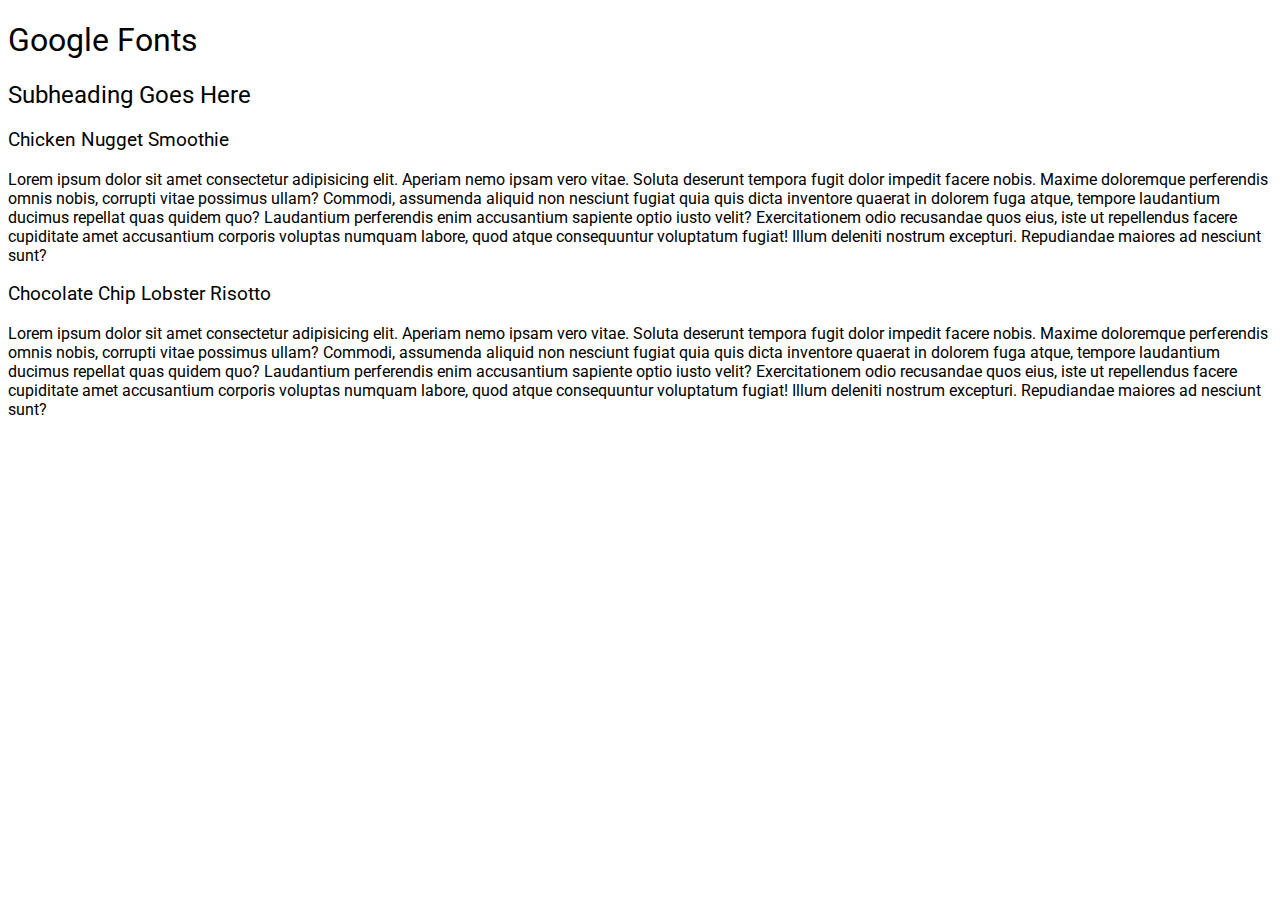
<file: GoogleFonts/index.html>
<!DOCTYPE html>
<html lang="en">

<head>
    <meta charset="UTF-8">
    <meta name="viewport" content="width=device-width, initial-scale=1.0">
    <title>Google Fonts</title>
    <link href="https://fonts.googleapis.com/css2?family=Montserrat&family=Roboto:wght@100;400&display=swap"
        rel="stylesheet">
    <link rel="stylesheet" href="style.css">
</head>

<body>
    <main>
        <h1>Google Fonts</h1>
        <h2>Subheading Goes Here</h2>

        <h3>Chicken Nugget Smoothie</h3>
        <p>Lorem ipsum dolor sit amet consectetur adipisicing elit. Aperiam nemo ipsam vero vitae. Soluta deserunt
            tempora
            fugit dolor impedit facere nobis. Maxime doloremque perferendis omnis nobis, corrupti vitae possimus ullam?
            Commodi, assumenda aliquid non nesciunt fugiat quia quis dicta inventore quaerat in dolorem fuga atque,
            tempore
            laudantium ducimus repellat quas quidem quo? Laudantium perferendis enim accusantium sapiente optio iusto
            velit?
            Exercitationem odio recusandae quos eius, iste ut repellendus facere cupiditate amet accusantium corporis
            voluptas numquam labore, quod atque consequuntur voluptatum fugiat! Illum deleniti nostrum excepturi.
            Repudiandae maiores ad nesciunt sunt?</p>

        <h3>Chocolate Chip Lobster Risotto</h3>
        <p>Lorem ipsum dolor sit amet consectetur adipisicing elit. Aperiam nemo ipsam vero vitae. Soluta deserunt
            tempora
            fugit dolor impedit facere nobis. Maxime doloremque perferendis omnis nobis, corrupti vitae possimus ullam?
            Commodi, assumenda aliquid non nesciunt fugiat quia quis dicta inventore quaerat in dolorem fuga atque,
            tempore
            laudantium ducimus repellat quas quidem quo? Laudantium perferendis enim accusantium sapiente optio iusto
            velit?
            Exercitationem odio recusandae quos eius, iste ut repellendus facere cupiditate amet accusantium corporis
            voluptas numquam labore, quod atque consequuntur voluptatum fugiat! Illum deleniti nostrum excepturi.
            Repudiandae maiores ad nesciunt sunt?</p>
    </main>
</body>

</html>
</file>
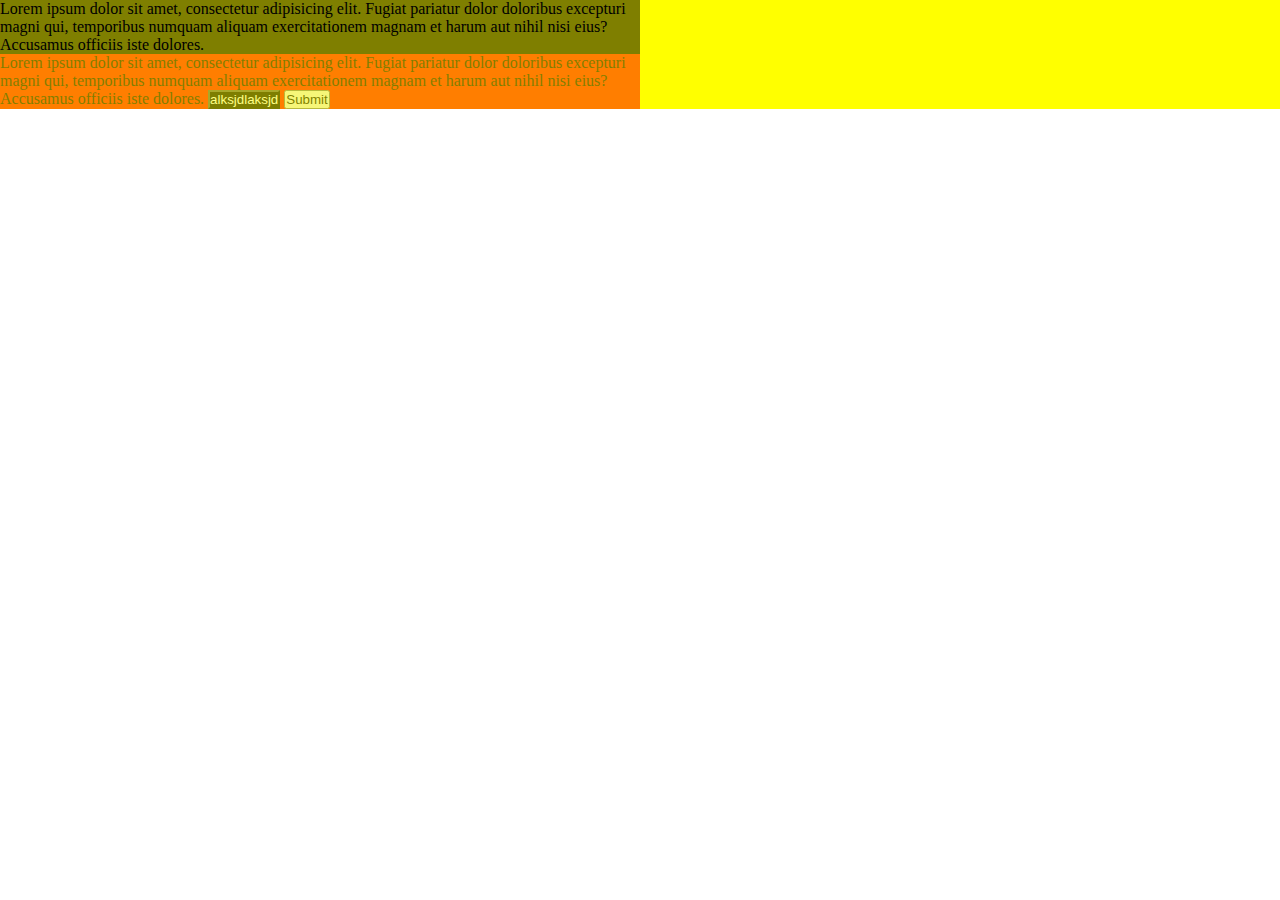
<file: Opacity/index.html>
<!DOCTYPE html>
<html lang="en">

<head>
    <meta charset="UTF-8">
    <meta name="viewport" content="width=device-width, initial-scale=1.0">
    <title>Opacity & Alpha</title>
    <link rel="stylesheet" href="style.css">
</head>

<body>
    <section>
        <div id="rgba">
            Lorem ipsum dolor sit amet, consectetur adipisicing elit. Fugiat pariatur dolor doloribus excepturi magni
            qui, temporibus numquam aliquam exercitationem magnam et harum aut nihil nisi eius? Accusamus officiis iste
            dolores.
        </div>
    </section>
    <section>
        <div id="opacity">
            Lorem ipsum dolor sit amet, consectetur adipisicing elit. Fugiat pariatur dolor doloribus excepturi magni
            qui, temporibus numquam aliquam exercitationem magnam et harum aut nihil nisi eius? Accusamus officiis iste
            dolores.
            <button type="submit">alksjdlaksjd</button>
            <input type="submit">
        </div>
    </section>
</body>

</html>
</file>
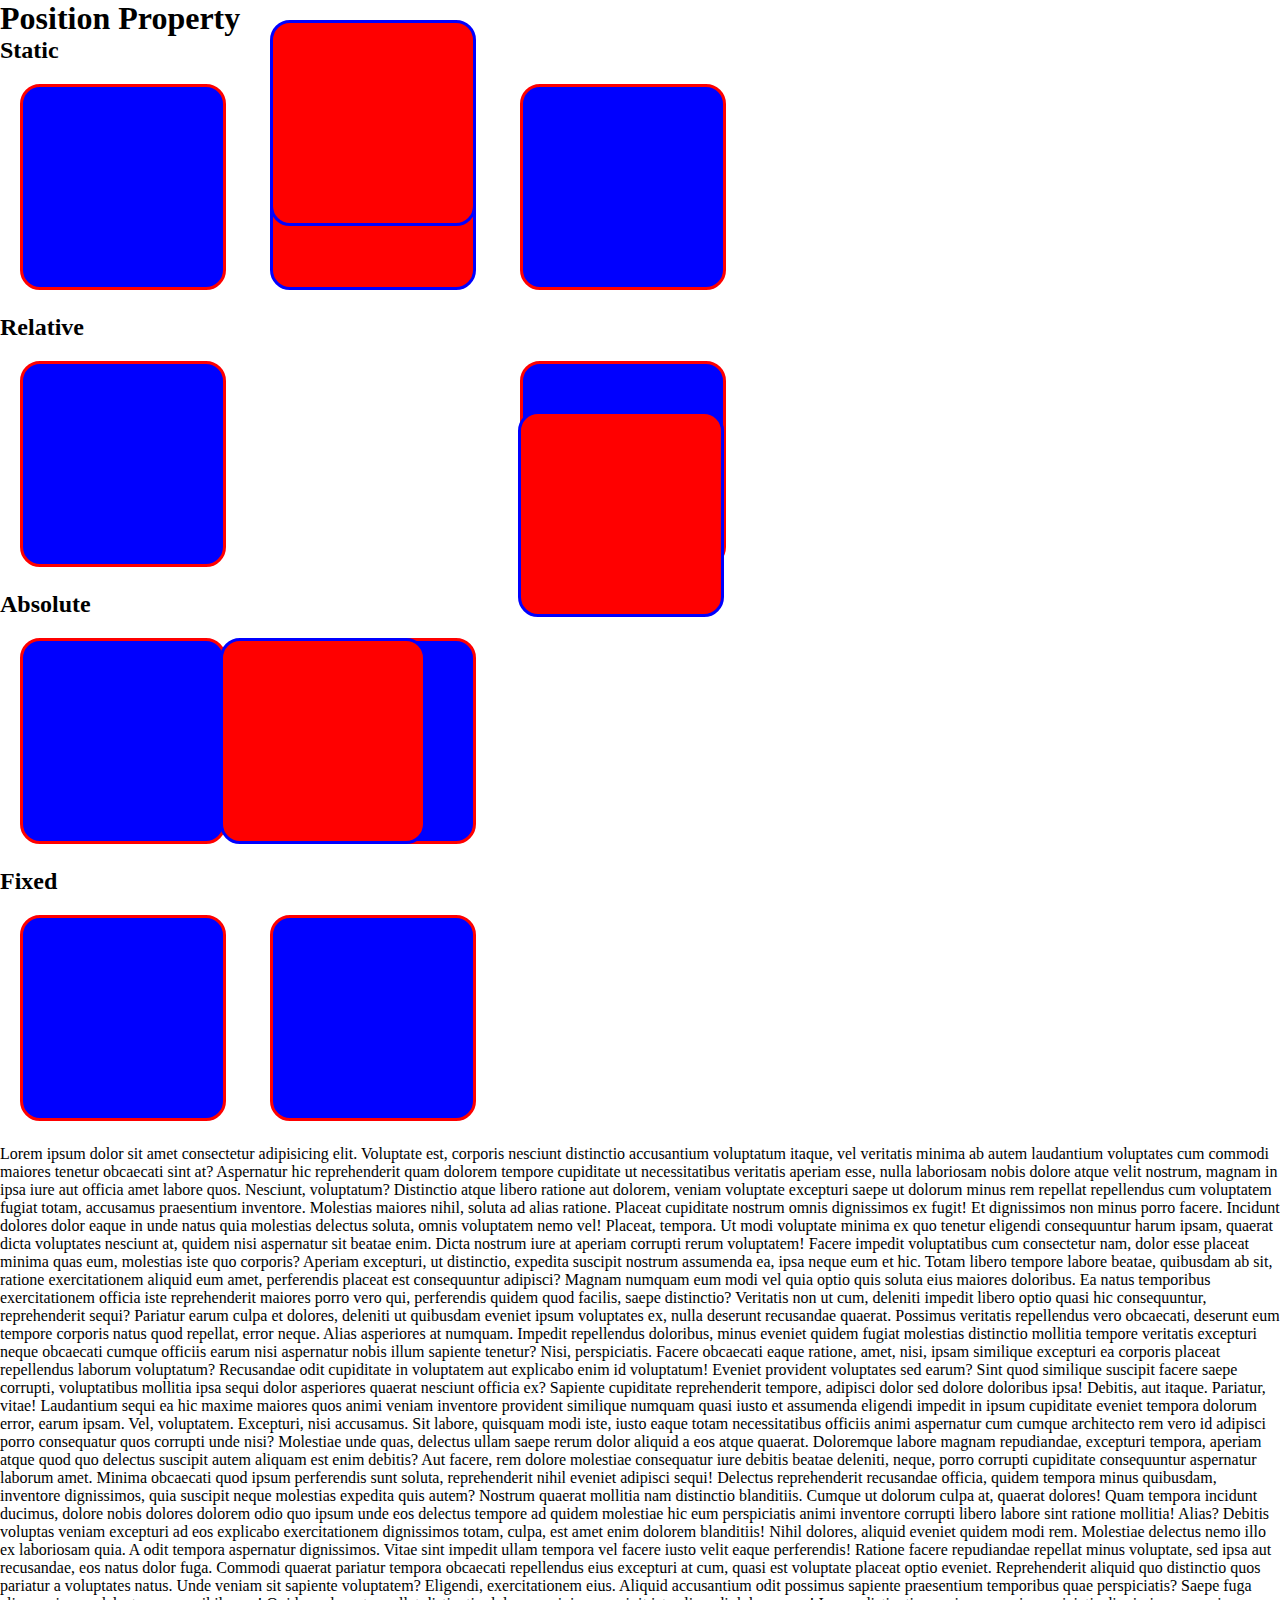
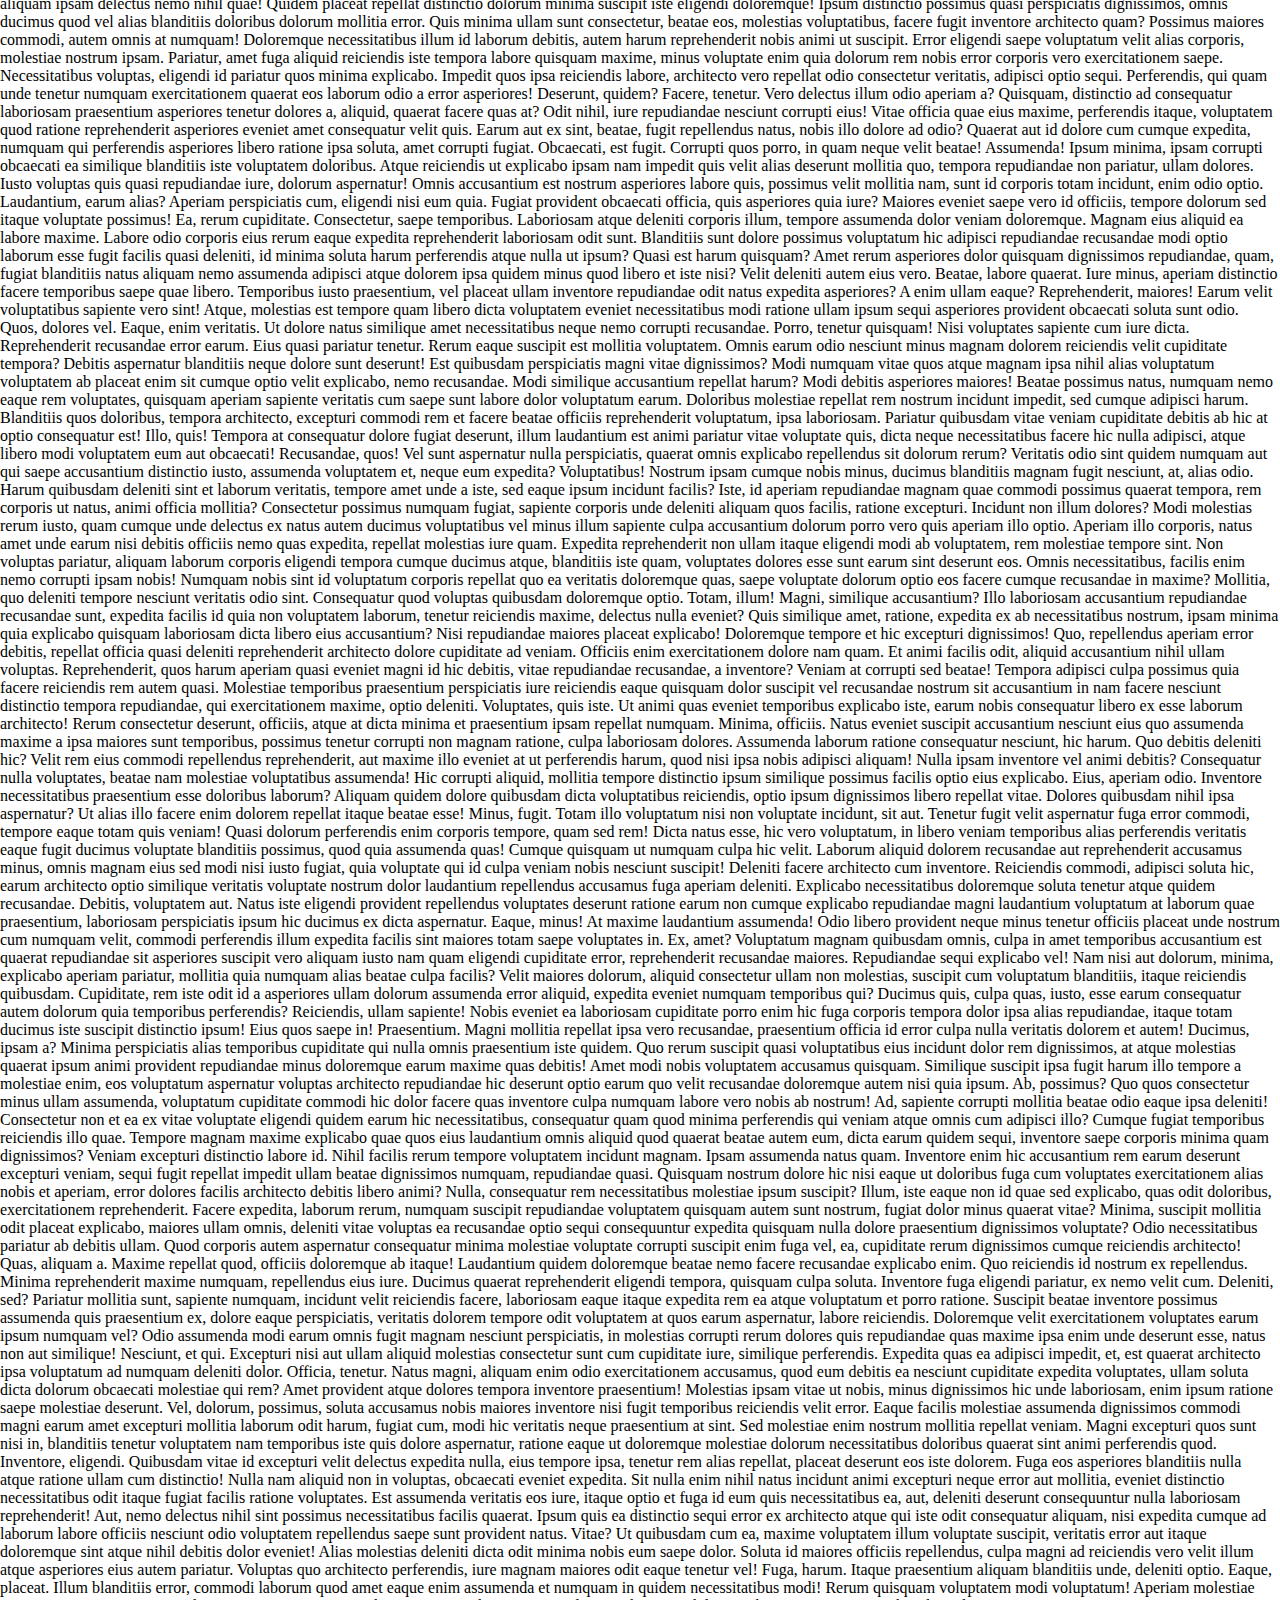
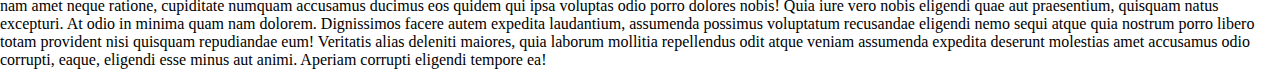
<file: Position/index.html>
<!DOCTYPE html>
<html lang="en">

<head>
    <meta charset="UTF-8">
    <meta name="viewport" content="width=device-width, initial-scale=1.0">
    <title>Position</title>
    <link rel="stylesheet" href="style.css">
</head>

<body>
    <h1>Position Property</h1>
    <section id="static">
        <h2>Static</h2>
        <div></div>
        <div id="middle"></div>
        <div></div>
    </section>
    <section id="relative">
        <h2>Relative</h2>
        <div></div>
        <div id="middle"></div>
        <div></div>
    </section>
    <section id="absolute">
        <h2>Absolute</h2>
        <div></div>
        <div id="middle"></div>
        <div></div>
    </section>

    <section id="fixed">
        <h2>Fixed</h2>
        <div></div>
        <div id="middle"></div>
        <div></div>
    </section>

    <p>Lorem ipsum dolor sit amet consectetur adipisicing elit. Voluptate est, corporis nesciunt distinctio accusantium
        voluptatum itaque, vel veritatis minima ab autem laudantium voluptates cum commodi maiores tenetur obcaecati
        sint at?
        Aspernatur hic reprehenderit quam dolorem tempore cupiditate ut necessitatibus veritatis aperiam esse, nulla
        laboriosam nobis dolore atque velit nostrum, magnam in ipsa iure aut officia amet labore quos. Nesciunt,
        voluptatum?
        Distinctio atque libero ratione aut dolorem, veniam voluptate excepturi saepe ut dolorum minus rem repellat
        repellendus cum voluptatem fugiat totam, accusamus praesentium inventore. Molestias maiores nihil, soluta ad
        alias ratione.
        Placeat cupiditate nostrum omnis dignissimos ex fugit! Et dignissimos non minus porro facere. Incidunt dolores
        dolor eaque in unde natus quia molestias delectus soluta, omnis voluptatem nemo vel! Placeat, tempora.
        Ut modi voluptate minima ex quo tenetur eligendi consequuntur harum ipsam, quaerat dicta voluptates nesciunt at,
        quidem nisi aspernatur sit beatae enim. Dicta nostrum iure at aperiam corrupti rerum voluptatem!
        Facere impedit voluptatibus cum consectetur nam, dolor esse placeat minima quas eum, molestias iste quo
        corporis? Aperiam excepturi, ut distinctio, expedita suscipit nostrum assumenda ea, ipsa neque eum et hic.
        Totam libero tempore labore beatae, quibusdam ab sit, ratione exercitationem aliquid eum amet, perferendis
        placeat est consequuntur adipisci? Magnam numquam eum modi vel quia optio quis soluta eius maiores doloribus.
        Ea natus temporibus exercitationem officia iste reprehenderit maiores porro vero qui, perferendis quidem quod
        facilis, saepe distinctio? Veritatis non ut cum, deleniti impedit libero optio quasi hic consequuntur,
        reprehenderit sequi?
        Pariatur earum culpa et dolores, deleniti ut quibusdam eveniet ipsum voluptates ex, nulla deserunt recusandae
        quaerat. Possimus veritatis repellendus vero obcaecati, deserunt eum tempore corporis natus quod repellat, error
        neque.
        Alias asperiores at numquam. Impedit repellendus doloribus, minus eveniet quidem fugiat molestias distinctio
        mollitia tempore veritatis excepturi neque obcaecati cumque officiis earum nisi aspernatur nobis illum sapiente
        tenetur? Nisi, perspiciatis.
        Facere obcaecati eaque ratione, amet, nisi, ipsam similique excepturi ea corporis placeat repellendus laborum
        voluptatum? Recusandae odit cupiditate in voluptatem aut explicabo enim id voluptatum! Eveniet provident
        voluptates sed earum?
        Sint quod similique suscipit facere saepe corrupti, voluptatibus mollitia ipsa sequi dolor asperiores quaerat
        nesciunt officia ex? Sapiente cupiditate reprehenderit tempore, adipisci dolor sed dolore doloribus ipsa!
        Debitis, aut itaque.
        Pariatur, vitae! Laudantium sequi ea hic maxime maiores quos animi veniam inventore provident similique numquam
        quasi iusto et assumenda eligendi impedit in ipsum cupiditate eveniet tempora dolorum error, earum ipsam.
        Vel, voluptatem. Excepturi, nisi accusamus. Sit labore, quisquam modi iste, iusto eaque totam necessitatibus
        officiis animi aspernatur cum cumque architecto rem vero id adipisci porro consequatur quos corrupti unde nisi?
        Molestiae unde quas, delectus ullam saepe rerum dolor aliquid a eos atque quaerat. Doloremque labore magnam
        repudiandae, excepturi tempora, aperiam atque quod quo delectus suscipit autem aliquam est enim debitis?
        Aut facere, rem dolore molestiae consequatur iure debitis beatae deleniti, neque, porro corrupti cupiditate
        consequuntur aspernatur laborum amet. Minima obcaecati quod ipsum perferendis sunt soluta, reprehenderit nihil
        eveniet adipisci sequi!
        Delectus reprehenderit recusandae officia, quidem tempora minus quibusdam, inventore dignissimos, quia suscipit
        neque molestias expedita quis autem? Nostrum quaerat mollitia nam distinctio blanditiis. Cumque ut dolorum culpa
        at, quaerat dolores!
        Quam tempora incidunt ducimus, dolore nobis dolores dolorem odio quo ipsum unde eos delectus tempore ad quidem
        molestiae hic eum perspiciatis animi inventore corrupti libero labore sint ratione mollitia! Alias?
        Debitis voluptas veniam excepturi ad eos explicabo exercitationem dignissimos totam, culpa, est amet enim
        dolorem blanditiis! Nihil dolores, aliquid eveniet quidem modi rem. Molestiae delectus nemo illo ex laboriosam
        quia.
        A odit tempora aspernatur dignissimos. Vitae sint impedit ullam tempora vel facere iusto velit eaque
        perferendis! Ratione facere repudiandae repellat minus voluptate, sed ipsa aut recusandae, eos natus dolor fuga.
        Commodi quaerat pariatur tempora obcaecati repellendus eius excepturi at cum, quasi est voluptate placeat optio
        eveniet. Reprehenderit aliquid quo distinctio quos pariatur a voluptates natus. Unde veniam sit sapiente
        voluptatem?
        Eligendi, exercitationem eius. Aliquid accusantium odit possimus sapiente praesentium temporibus quae
        perspiciatis? Saepe fuga aliquam ipsam delectus nemo nihil quae! Quidem placeat repellat distinctio dolorum
        minima suscipit iste eligendi doloremque!
        Ipsum distinctio possimus quasi perspiciatis dignissimos, omnis ducimus quod vel alias blanditiis doloribus
        dolorum mollitia error. Quis minima ullam sunt consectetur, beatae eos, molestias voluptatibus, facere fugit
        inventore architecto quam?
        Possimus maiores commodi, autem omnis at numquam! Doloremque necessitatibus illum id laborum debitis, autem
        harum reprehenderit nobis animi ut suscipit. Error eligendi saepe voluptatum velit alias corporis, molestiae
        nostrum ipsam.
        Pariatur, amet fuga aliquid reiciendis iste tempora labore quisquam maxime, minus voluptate enim quia dolorum
        rem nobis error corporis vero exercitationem saepe. Necessitatibus voluptas, eligendi id pariatur quos minima
        explicabo.
        Impedit quos ipsa reiciendis labore, architecto vero repellat odio consectetur veritatis, adipisci optio sequi.
        Perferendis, qui quam unde tenetur numquam exercitationem quaerat eos laborum odio a error asperiores! Deserunt,
        quidem?
        Facere, tenetur. Vero delectus illum odio aperiam a? Quisquam, distinctio ad consequatur laboriosam praesentium
        asperiores tenetur dolores a, aliquid, quaerat facere quas at? Odit nihil, iure repudiandae nesciunt corrupti
        eius!
        Vitae officia quae eius maxime, perferendis itaque, voluptatem quod ratione reprehenderit asperiores eveniet
        amet consequatur velit quis. Earum aut ex sint, beatae, fugit repellendus natus, nobis illo dolore ad odio?
        Quaerat aut id dolore cum cumque expedita, numquam qui perferendis asperiores libero ratione ipsa soluta, amet
        corrupti fugiat. Obcaecati, est fugit. Corrupti quos porro, in quam neque velit beatae! Assumenda!
        Ipsum minima, ipsam corrupti obcaecati ea similique blanditiis iste voluptatem doloribus. Atque reiciendis ut
        explicabo ipsam nam impedit quis velit alias deserunt mollitia quo, tempora repudiandae non pariatur, ullam
        dolores.
        Iusto voluptas quis quasi repudiandae iure, dolorum aspernatur! Omnis accusantium est nostrum asperiores labore
        quis, possimus velit mollitia nam, sunt id corporis totam incidunt, enim odio optio. Laudantium, earum alias?
        Aperiam perspiciatis cum, eligendi nisi eum quia. Fugiat provident obcaecati officia, quis asperiores quia iure?
        Maiores eveniet saepe vero id officiis, tempore dolorum sed itaque voluptate possimus! Ea, rerum cupiditate.
        Consectetur, saepe temporibus. Laboriosam atque deleniti corporis illum, tempore assumenda dolor veniam
        doloremque. Magnam eius aliquid ea labore maxime. Labore odio corporis eius rerum eaque expedita reprehenderit
        laboriosam odit sunt.
        Blanditiis sunt dolore possimus voluptatum hic adipisci repudiandae recusandae modi optio laborum esse fugit
        facilis quasi deleniti, id minima soluta harum perferendis atque nulla ut ipsum? Quasi est harum quisquam?
        Amet rerum asperiores dolor quisquam dignissimos repudiandae, quam, fugiat blanditiis natus aliquam nemo
        assumenda adipisci atque dolorem ipsa quidem minus quod libero et iste nisi? Velit deleniti autem eius vero.
        Beatae, labore quaerat. Iure minus, aperiam distinctio facere temporibus saepe quae libero. Temporibus iusto
        praesentium, vel placeat ullam inventore repudiandae odit natus expedita asperiores? A enim ullam eaque?
        Reprehenderit, maiores!
        Earum velit voluptatibus sapiente vero sint! Atque, molestias est tempore quam libero dicta voluptatem eveniet
        necessitatibus modi ratione ullam ipsum sequi asperiores provident obcaecati soluta sunt odio. Quos, dolores
        vel.
        Eaque, enim veritatis. Ut dolore natus similique amet necessitatibus neque nemo corrupti recusandae. Porro,
        tenetur quisquam! Nisi voluptates sapiente cum iure dicta. Reprehenderit recusandae error earum. Eius quasi
        pariatur tenetur.
        Rerum eaque suscipit est mollitia voluptatem. Omnis earum odio nesciunt minus magnam dolorem reiciendis velit
        cupiditate tempora? Debitis aspernatur blanditiis neque dolore sunt deserunt! Est quibusdam perspiciatis magni
        vitae dignissimos?
        Modi numquam vitae quos atque magnam ipsa nihil alias voluptatum voluptatem ab placeat enim sit cumque optio
        velit explicabo, nemo recusandae. Modi similique accusantium repellat harum? Modi debitis asperiores maiores!
        Beatae possimus natus, numquam nemo eaque rem voluptates, quisquam aperiam sapiente veritatis cum saepe sunt
        labore dolor voluptatum earum. Doloribus molestiae repellat rem nostrum incidunt impedit, sed cumque adipisci
        harum.
        Blanditiis quos doloribus, tempora architecto, excepturi commodi rem et facere beatae officiis reprehenderit
        voluptatum, ipsa laboriosam. Pariatur quibusdam vitae veniam cupiditate debitis ab hic at optio consequatur est!
        Illo, quis!
        Tempora at consequatur dolore fugiat deserunt, illum laudantium est animi pariatur vitae voluptate quis, dicta
        neque necessitatibus facere hic nulla adipisci, atque libero modi voluptatem eum aut obcaecati! Recusandae,
        quos!
        Vel sunt aspernatur nulla perspiciatis, quaerat omnis explicabo repellendus sit dolorum rerum? Veritatis odio
        sint quidem numquam aut qui saepe accusantium distinctio iusto, assumenda voluptatem et, neque eum expedita?
        Voluptatibus!
        Nostrum ipsam cumque nobis minus, ducimus blanditiis magnam fugit nesciunt, at, alias odio. Harum quibusdam
        deleniti sint et laborum veritatis, tempore amet unde a iste, sed eaque ipsum incidunt facilis?
        Iste, id aperiam repudiandae magnam quae commodi possimus quaerat tempora, rem corporis ut natus, animi officia
        mollitia? Consectetur possimus numquam fugiat, sapiente corporis unde deleniti aliquam quos facilis, ratione
        excepturi.
        Incidunt non illum dolores? Modi molestias rerum iusto, quam cumque unde delectus ex natus autem ducimus
        voluptatibus vel minus illum sapiente culpa accusantium dolorum porro vero quis aperiam illo optio.
        Aperiam illo corporis, natus amet unde earum nisi debitis officiis nemo quas expedita, repellat molestias iure
        quam. Expedita reprehenderit non ullam itaque eligendi modi ab voluptatem, rem molestiae tempore sint.
        Non voluptas pariatur, aliquam laborum corporis eligendi tempora cumque ducimus atque, blanditiis iste quam,
        voluptates dolores esse sunt earum sint deserunt eos. Omnis necessitatibus, facilis enim nemo corrupti ipsam
        nobis!
        Numquam nobis sint id voluptatum corporis repellat quo ea veritatis doloremque quas, saepe voluptate dolorum
        optio eos facere cumque recusandae in maxime? Mollitia, quo deleniti tempore nesciunt veritatis odio sint.
        Consequatur quod voluptas quibusdam doloremque optio. Totam, illum! Magni, similique accusantium? Illo
        laboriosam accusantium repudiandae recusandae sunt, expedita facilis id quia non voluptatem laborum, tenetur
        reiciendis maxime, delectus nulla eveniet?
        Quis similique amet, ratione, expedita ex ab necessitatibus nostrum, ipsam minima quia explicabo quisquam
        laboriosam dicta libero eius accusantium? Nisi repudiandae maiores placeat explicabo! Doloremque tempore et hic
        excepturi dignissimos!
        Quo, repellendus aperiam error debitis, repellat officia quasi deleniti reprehenderit architecto dolore
        cupiditate ad veniam. Officiis enim exercitationem dolore nam quam. Et animi facilis odit, aliquid accusantium
        nihil ullam voluptas.
        Reprehenderit, quos harum aperiam quasi eveniet magni id hic debitis, vitae repudiandae recusandae, a inventore?
        Veniam at corrupti sed beatae! Tempora adipisci culpa possimus quia facere reiciendis rem autem quasi.
        Molestiae temporibus praesentium perspiciatis iure reiciendis eaque quisquam dolor suscipit vel recusandae
        nostrum sit accusantium in nam facere nesciunt distinctio tempora repudiandae, qui exercitationem maxime, optio
        deleniti. Voluptates, quis iste.
        Ut animi quas eveniet temporibus explicabo iste, earum nobis consequatur libero ex esse laborum architecto!
        Rerum consectetur deserunt, officiis, atque at dicta minima et praesentium ipsam repellat numquam. Minima,
        officiis.
        Natus eveniet suscipit accusantium nesciunt eius quo assumenda maxime a ipsa maiores sunt temporibus, possimus
        tenetur corrupti non magnam ratione, culpa laboriosam dolores. Assumenda laborum ratione consequatur nesciunt,
        hic harum.
        Quo debitis deleniti hic? Velit rem eius commodi repellendus reprehenderit, aut maxime illo eveniet at ut
        perferendis harum, quod nisi ipsa nobis adipisci aliquam! Nulla ipsam inventore vel animi debitis?
        Consequatur nulla voluptates, beatae nam molestiae voluptatibus assumenda! Hic corrupti aliquid, mollitia
        tempore distinctio ipsum similique possimus facilis optio eius explicabo. Eius, aperiam odio. Inventore
        necessitatibus praesentium esse doloribus laborum?
        Aliquam quidem dolore quibusdam dicta voluptatibus reiciendis, optio ipsum dignissimos libero repellat vitae.
        Dolores quibusdam nihil ipsa aspernatur? Ut alias illo facere enim dolorem repellat itaque beatae esse! Minus,
        fugit.
        Totam illo voluptatum nisi non voluptate incidunt, sit aut. Tenetur fugit velit aspernatur fuga error commodi,
        tempore eaque totam quis veniam! Quasi dolorum perferendis enim corporis tempore, quam sed rem!
        Dicta natus esse, hic vero voluptatum, in libero veniam temporibus alias perferendis veritatis eaque fugit
        ducimus voluptate blanditiis possimus, quod quia assumenda quas! Cumque quisquam ut numquam culpa hic velit.
        Laborum aliquid dolorem recusandae aut reprehenderit accusamus minus, omnis magnam eius sed modi nisi iusto
        fugiat, quia voluptate qui id culpa veniam nobis nesciunt suscipit! Deleniti facere architecto cum inventore.
        Reiciendis commodi, adipisci soluta hic, earum architecto optio similique veritatis voluptate nostrum dolor
        laudantium repellendus accusamus fuga aperiam deleniti. Explicabo necessitatibus doloremque soluta tenetur atque
        quidem recusandae. Debitis, voluptatem aut.
        Natus iste eligendi provident repellendus voluptates deserunt ratione earum non cumque explicabo repudiandae
        magni laudantium voluptatum at laborum quae praesentium, laboriosam perspiciatis ipsum hic ducimus ex dicta
        aspernatur. Eaque, minus!
        At maxime laudantium assumenda! Odio libero provident neque minus tenetur officiis placeat unde nostrum cum
        numquam velit, commodi perferendis illum expedita facilis sint maiores totam saepe voluptates in. Ex, amet?
        Voluptatum magnam quibusdam omnis, culpa in amet temporibus accusantium est quaerat repudiandae sit asperiores
        suscipit vero aliquam iusto nam quam eligendi cupiditate error, reprehenderit recusandae maiores. Repudiandae
        sequi explicabo vel!
        Nam nisi aut dolorum, minima, explicabo aperiam pariatur, mollitia quia numquam alias beatae culpa facilis?
        Velit maiores dolorum, aliquid consectetur ullam non molestias, suscipit cum voluptatum blanditiis, itaque
        reiciendis quibusdam.
        Cupiditate, rem iste odit id a asperiores ullam dolorum assumenda error aliquid, expedita eveniet numquam
        temporibus qui? Ducimus quis, culpa quas, iusto, esse earum consequatur autem dolorum quia temporibus
        perferendis?
        Reiciendis, ullam sapiente! Nobis eveniet ea laboriosam cupiditate porro enim hic fuga corporis tempora dolor
        ipsa alias repudiandae, itaque totam ducimus iste suscipit distinctio ipsum! Eius quos saepe in! Praesentium.
        Magni mollitia repellat ipsa vero recusandae, praesentium officia id error culpa nulla veritatis dolorem et
        autem! Ducimus, ipsam a? Minima perspiciatis alias temporibus cupiditate qui nulla omnis praesentium iste
        quidem.
        Quo rerum suscipit quasi voluptatibus eius incidunt dolor rem dignissimos, at atque molestias quaerat ipsum
        animi provident repudiandae minus doloremque earum maxime quas debitis! Amet modi nobis voluptatem accusamus
        quisquam.
        Similique suscipit ipsa fugit harum illo tempore a molestiae enim, eos voluptatum aspernatur voluptas architecto
        repudiandae hic deserunt optio earum quo velit recusandae doloremque autem nisi quia ipsum. Ab, possimus?
        Quo quos consectetur minus ullam assumenda, voluptatum cupiditate commodi hic dolor facere quas inventore culpa
        numquam labore vero nobis ab nostrum! Ad, sapiente corrupti mollitia beatae odio eaque ipsa deleniti!
        Consectetur non et ea ex vitae voluptate eligendi quidem earum hic necessitatibus, consequatur quam quod minima
        perferendis qui veniam atque omnis cum adipisci illo? Cumque fugiat temporibus reiciendis illo quae.
        Tempore magnam maxime explicabo quae quos eius laudantium omnis aliquid quod quaerat beatae autem eum, dicta
        earum quidem sequi, inventore saepe corporis minima quam dignissimos? Veniam excepturi distinctio labore id.
        Nihil facilis rerum tempore voluptatem incidunt magnam. Ipsam assumenda natus quam. Inventore enim hic
        accusantium rem earum deserunt excepturi veniam, sequi fugit repellat impedit ullam beatae dignissimos numquam,
        repudiandae quasi.
        Quisquam nostrum dolore hic nisi eaque ut doloribus fuga cum voluptates exercitationem alias nobis et aperiam,
        error dolores facilis architecto debitis libero animi? Nulla, consequatur rem necessitatibus molestiae ipsum
        suscipit?
        Illum, iste eaque non id quae sed explicabo, quas odit doloribus, exercitationem reprehenderit. Facere expedita,
        laborum rerum, numquam suscipit repudiandae voluptatem quisquam autem sunt nostrum, fugiat dolor minus quaerat
        vitae?
        Minima, suscipit mollitia odit placeat explicabo, maiores ullam omnis, deleniti vitae voluptas ea recusandae
        optio sequi consequuntur expedita quisquam nulla dolore praesentium dignissimos voluptate? Odio necessitatibus
        pariatur ab debitis ullam.
        Quod corporis autem aspernatur consequatur minima molestiae voluptate corrupti suscipit enim fuga vel, ea,
        cupiditate rerum dignissimos cumque reiciendis architecto! Quas, aliquam a. Maxime repellat quod, officiis
        doloremque ab itaque!
        Laudantium quidem doloremque beatae nemo facere recusandae explicabo enim. Quo reiciendis id nostrum ex
        repellendus. Minima reprehenderit maxime numquam, repellendus eius iure. Ducimus quaerat reprehenderit eligendi
        tempora, quisquam culpa soluta.
        Inventore fuga eligendi pariatur, ex nemo velit cum. Deleniti, sed? Pariatur mollitia sunt, sapiente numquam,
        incidunt velit reiciendis facere, laboriosam eaque itaque expedita rem ea atque voluptatum et porro ratione.
        Suscipit beatae inventore possimus assumenda quis praesentium ex, dolore eaque perspiciatis, veritatis dolorem
        tempore odit voluptatem at quos earum aspernatur, labore reiciendis. Doloremque velit exercitationem voluptates
        earum ipsum numquam vel?
        Odio assumenda modi earum omnis fugit magnam nesciunt perspiciatis, in molestias corrupti rerum dolores quis
        repudiandae quas maxime ipsa enim unde deserunt esse, natus non aut similique! Nesciunt, et qui.
        Excepturi nisi aut ullam aliquid molestias consectetur sunt cum cupiditate iure, similique perferendis. Expedita
        quas ea adipisci impedit, et, est quaerat architecto ipsa voluptatum ad numquam deleniti dolor. Officia,
        tenetur.
        Natus magni, aliquam enim odio exercitationem accusamus, quod eum debitis ea nesciunt cupiditate expedita
        voluptates, ullam soluta dicta dolorum obcaecati molestiae qui rem? Amet provident atque dolores tempora
        inventore praesentium!
        Molestias ipsam vitae ut nobis, minus dignissimos hic unde laboriosam, enim ipsum ratione saepe molestiae
        deserunt. Vel, dolorum, possimus, soluta accusamus nobis maiores inventore nisi fugit temporibus reiciendis
        velit error.
        Eaque facilis molestiae assumenda dignissimos commodi magni earum amet excepturi mollitia laborum odit harum,
        fugiat cum, modi hic veritatis neque praesentium at sint. Sed molestiae enim nostrum mollitia repellat veniam.
        Magni excepturi quos sunt nisi in, blanditiis tenetur voluptatem nam temporibus iste quis dolore aspernatur,
        ratione eaque ut doloremque molestiae dolorum necessitatibus doloribus quaerat sint animi perferendis quod.
        Inventore, eligendi.
        Quibusdam vitae id excepturi velit delectus expedita nulla, eius tempore ipsa, tenetur rem alias repellat,
        placeat deserunt eos iste dolorem. Fuga eos asperiores blanditiis nulla atque ratione ullam cum distinctio!
        Nulla nam aliquid non in voluptas, obcaecati eveniet expedita. Sit nulla enim nihil natus incidunt animi
        excepturi neque error aut mollitia, eveniet distinctio necessitatibus odit itaque fugiat facilis ratione
        voluptates.
        Est assumenda veritatis eos iure, itaque optio et fuga id eum quis necessitatibus ea, aut, deleniti deserunt
        consequuntur nulla laboriosam reprehenderit! Aut, nemo delectus nihil sint possimus necessitatibus facilis
        quaerat.
        Ipsum quis ea distinctio sequi error ex architecto atque qui iste odit consequatur aliquam, nisi expedita cumque
        ad laborum labore officiis nesciunt odio voluptatem repellendus saepe sunt provident natus. Vitae?
        Ut quibusdam cum ea, maxime voluptatem illum voluptate suscipit, veritatis error aut itaque doloremque sint
        atque nihil debitis dolor eveniet! Alias molestias deleniti dicta odit minima nobis eum saepe dolor.
        Soluta id maiores officiis repellendus, culpa magni ad reiciendis vero velit illum atque asperiores eius autem
        pariatur. Voluptas quo architecto perferendis, iure magnam maiores odit eaque tenetur vel! Fuga, harum.
        Itaque praesentium aliquam blanditiis unde, deleniti optio. Eaque, placeat. Illum blanditiis error, commodi
        laborum quod amet eaque enim assumenda et numquam in quidem necessitatibus modi! Rerum quisquam voluptatem modi
        voluptatum!
        Aperiam molestiae nam amet neque ratione, cupiditate numquam accusamus ducimus eos quidem qui ipsa voluptas odio
        porro dolores nobis! Quia iure vero nobis eligendi quae aut praesentium, quisquam natus excepturi.
        At odio in minima quam nam dolorem. Dignissimos facere autem expedita laudantium, assumenda possimus voluptatum
        recusandae eligendi nemo sequi atque quia nostrum porro libero totam provident nisi quisquam repudiandae eum!
        Veritatis alias deleniti maiores, quia laborum mollitia repellendus odit atque veniam assumenda expedita
        deserunt molestias amet accusamus odio corrupti, eaque, eligendi esse minus aut animi. Aperiam corrupti eligendi
        tempore ea!</p>

</body>

</html>
</file>
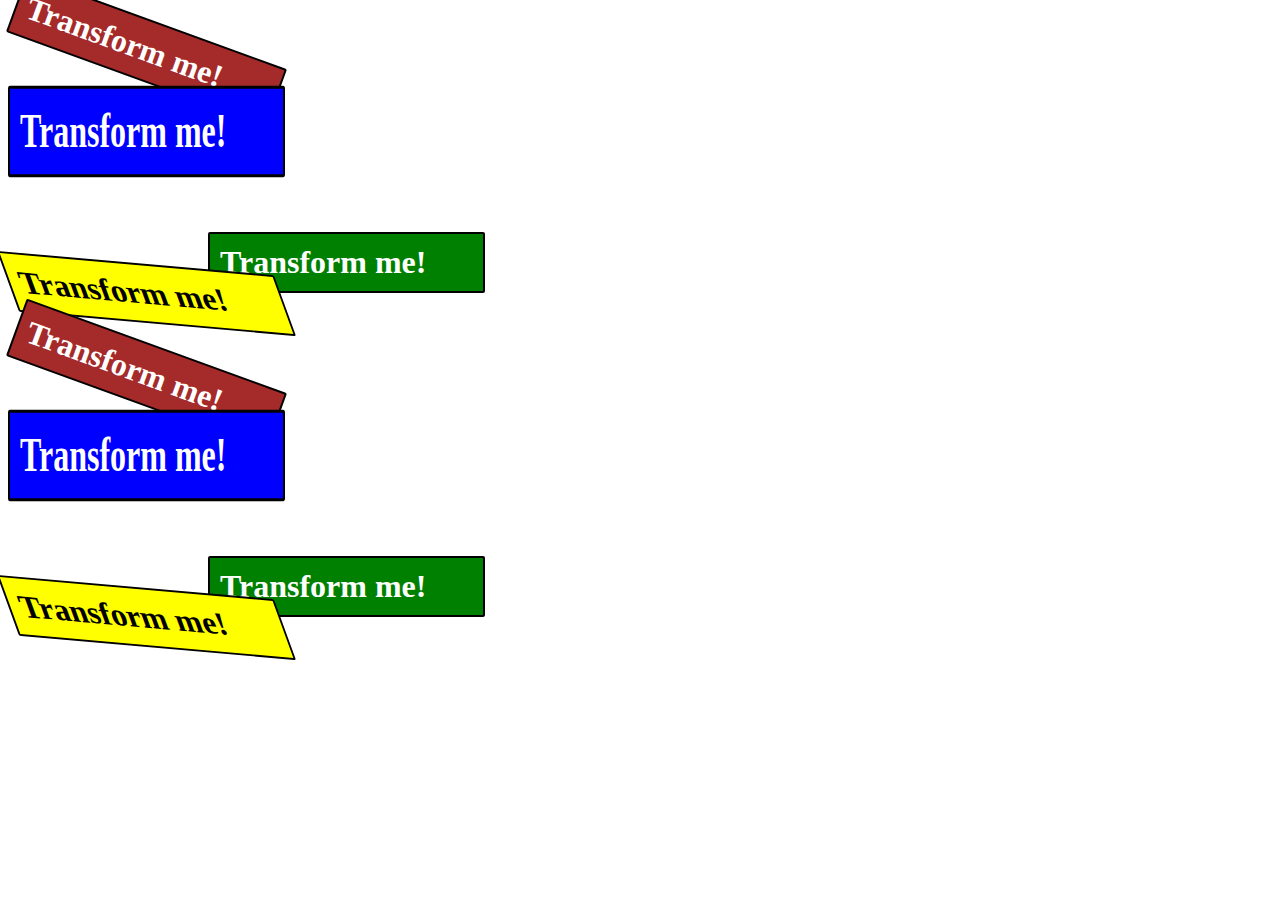
<file: Transform/index.html>
<!DOCTYPE html>
<html lang="en">

<head>
    <meta charset="UTF-8">
    <meta name="viewport" content="width=device-width, initial-scale=1.0">
    <title>Transform</title>
    <link rel="stylesheet" href="style.css">
</head>

<body>

    <section>
        <!-- SHOULD NOT BE USING h1's like this!  -->
        <!-- ONLY ONE PER DOCUMENT! -->
        <h1>Transform me!</h1>
        <h1>Transform me!</h1>
        <h1>Transform me!</h1>
        <h1>Transform me!</h1>
    </section>
    <section>
        <h1>Transform me!</h1>
        <h1>Transform me!</h1>
        <h1>Transform me!</h1>
        <h1>Transform me!</h1>
    </section>
</body>

</html>
</file>
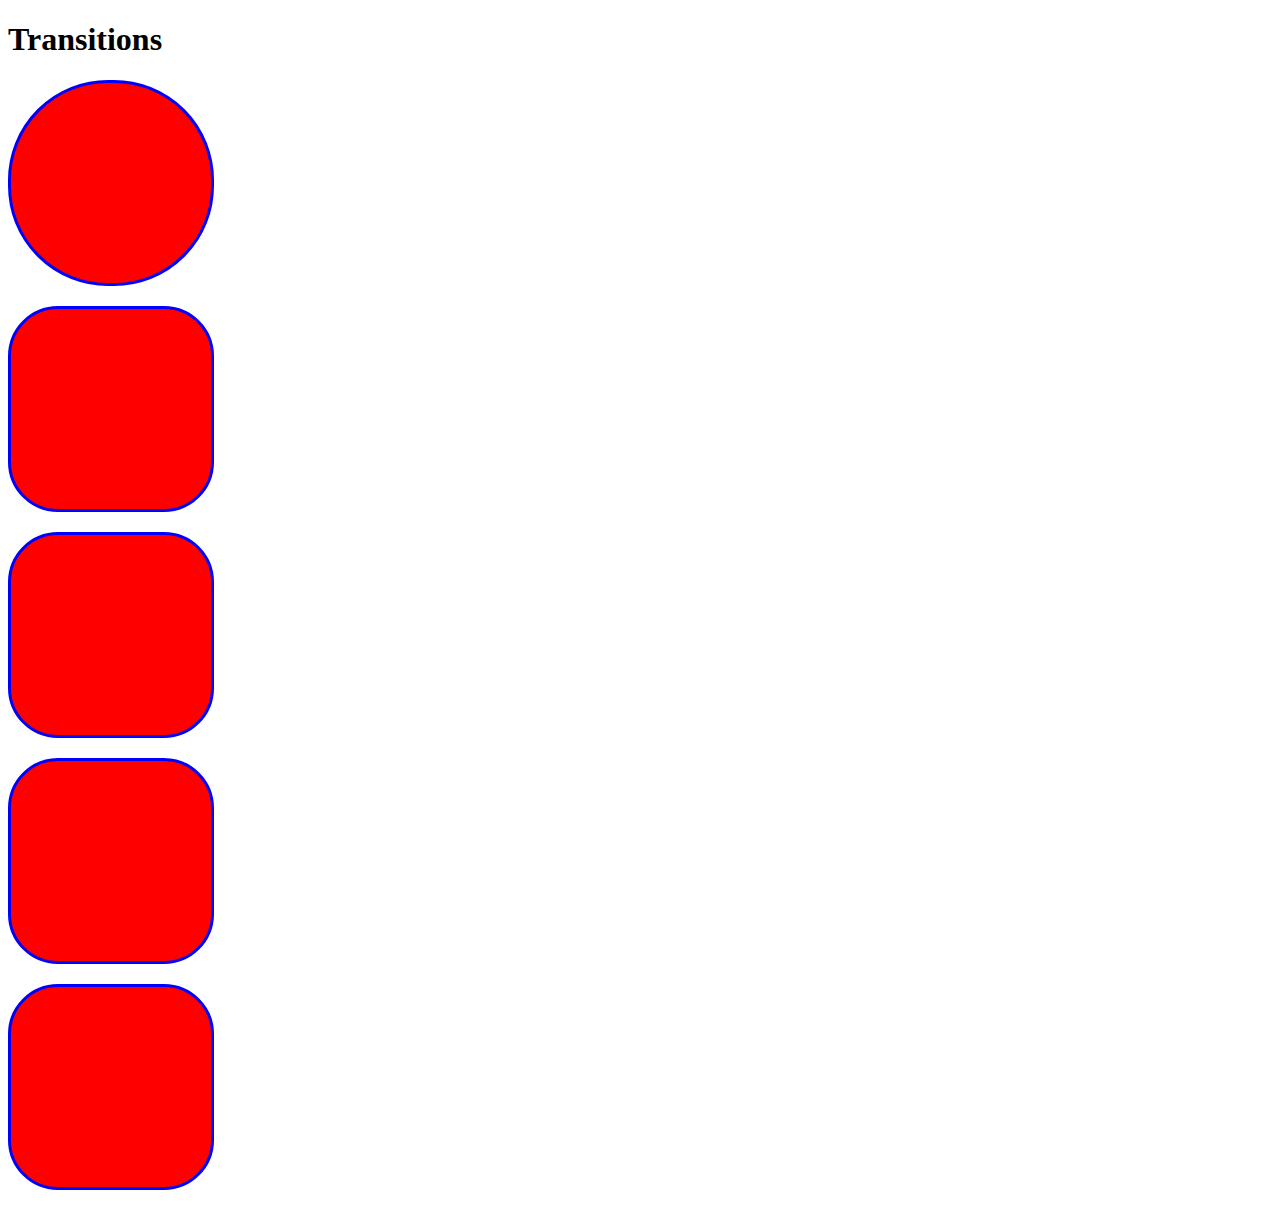
<file: Transition/index.html>
<!DOCTYPE html>
<html lang="en">

<head>
    <meta charset="UTF-8">
    <meta name="viewport" content="width=device-width, initial-scale=1.0">
    <title>Transitions</title>
    <link rel="stylesheet" href="style.css">
</head>

<body>
    <h1>Transitions</h1>

    <div class="circle"></div>

    <section>
        <div></div>
        <div></div>
        <div></div>
        <div></div>
    </section>

</body>

</html>
</file>
<file: GoogleFonts/style.css>
body {
    font-family: 'Roboto', sans-serif;
}

h1,
h2,
h3 {
    font-weight: 400;
}
</file>
<file: Opacity/style.css>
* {
    margin: 0%;
    padding: 0%;
}

section {
    background: yellow;
}

#rgba {
    width: 50%;
    height: 50%;
    background-color: rgba(0, 0, 0, 0.5);
}

#opacity {
    width: 50%;
    height: 50%;
    color: black;
    background-color: red;
    opacity: 0.5;
}

button {
    background-color: black;
    color: white;

}
</file>
<file: Position/style.css>
* {
    margin: 0%;
    padding: 0%;
}

div {
    width: 200px;
    height: 200px;
    background-color: blue;
    border: 0.2rem solid red;
    margin: 20px;
    border-radius: 20px;
    display: inline-block;
}

#middle {
    width: 200px;
    height: 200px;
    background-color: red;
    border: 0.2rem solid blue;
    margin: 20px;
    border-radius: 20px;
    display: inline-block;
}

#static #middle {
    position: static;
}

#relative #middle {
    position: relative;
    top: 50px;
    left: 248px;

}

#absolute #middle {
    position: absolute;
    left: 200px;
}

#fixed #middle {
    position: fixed;
    left: 50;
    top: 0;
}
</file>
<file: Transform/style.css>
h1 {
    width: 20%;
    border: 2px solid black;
    border-radius: 2px;
    padding: 10px;
    margin: 20px 0px;
}

h1:nth-of-type(1) {
    background-color: brown;
    color: white;
    transform: rotate(20deg);
}

h1:nth-of-type(2) {
    background-color: blue;
    color: white;
    transform: scaley(1.5);
}

h1:nth-of-type(3) {
    background-color: green;
    color: white;
    transform: translatex(200px) translateY(50px);
}

h1:nth-of-type(4) {
    background-color: yellow;
    color: black;
    transform: skew(20deg, 5deg);
}
</file>
<file: Transition/style.css>
.circle {
    width: 200px;
    height: 200px;
    background-color: red;
    border-radius: 100px;
    border: 0.2rem solid blue;
    transition: 1s;
}

.circle:hover {
    background-color: aqua;
    border-radius: 50px;
}

section div {
    width: 200px;
    height: 200px;
    background-color: red;
    border-radius: 50px;
    border: 0.2rem solid blue;
    transition: margin-left 3s;
    margin: 20px 0px;
}

section:hover div {
    margin-left: 500px;
}

div:nth-of-type(1) {
    transition-timing-function: ease-in;
}

div:nth-of-type(2) {
    transition-timing-function: ease-out;
}

div:nth-of-type(3) {
    transition-timing-function: cubic-bezier(0.075, -0.6, 0.165, 1);
}

div:nth-of-type(4) {
    transition-timing-function: cubic-bezier(0.68, -0.6, 0.32, 1.6);
    ;
}
</file>
